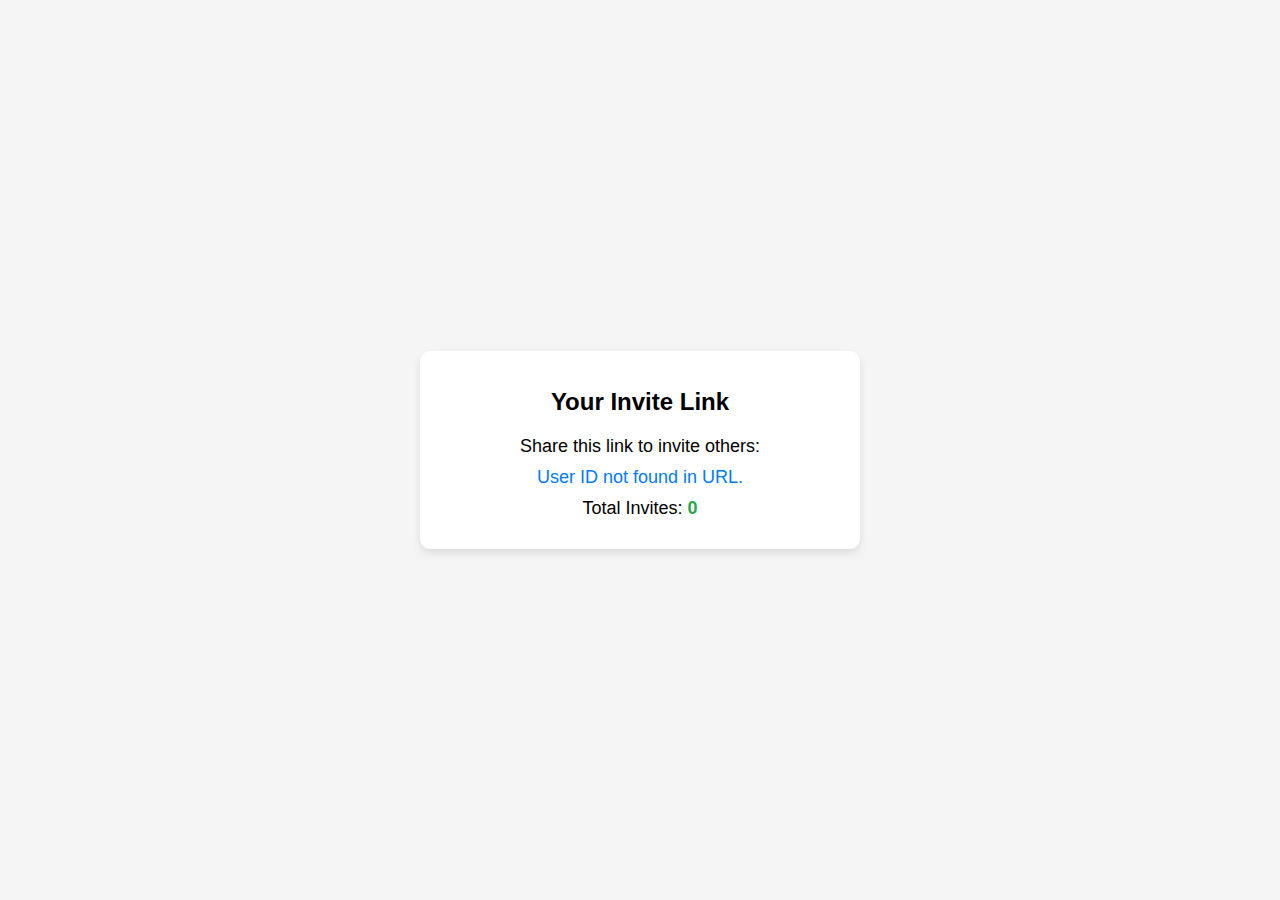
<file: link.html>
<!DOCTYPE html>
<html lang="en">
<head>
    <meta charset="UTF-8">
    <meta name="viewport" content="width=device-width, initial-scale=1.0">
    <title>Telegram Invite Link</title>
    <style>
        body {
            font-family: Arial, sans-serif;
            background-color: #f5f5f5;
            display: flex;
            justify-content: center;
            align-items: center;
            height: 100vh;
            margin: 0;
        }
        .container {
            background-color: #fff;
            padding: 20px;
            border-radius: 10px;
            box-shadow: 0 4px 8px rgba(0, 0, 0, 0.1);
            text-align: center;
            max-width: 400px;
            width: 100%;
        }
        h1 {
            font-size: 24px;
            margin-bottom: 20px;
        }
        p {
            font-size: 18px;
            margin: 10px 0;
        }
        #inviteLink {
            color: #007bff;
            text-decoration: none;
            word-break: break-all;
        }
        #inviteLink:hover {
            text-decoration: underline;
        }
        #inviteCount {
            font-weight: bold;
            color: #28a745;
        }
        .loader {
            border: 4px solid #f3f3f3;
            border-top: 4px solid #3498db;
            border-radius: 50%;
            width: 30px;
            height: 30px;
            animation: spin 1s linear infinite;
            margin: 20px auto;
        }
        @keyframes spin {
            0% { transform: rotate(0deg); }
            100% { transform: rotate(360deg); }
        }
    </style>
</head>
<body>
    <div class="container">
        <h1>Your Invite Link</h1>
        <p>Share this link to invite others:</p>
        <p id="inviteLink">Loading...</p>
        <p>Total Invites: <span id="inviteCount">0</span></p>
        <div id="loader" class="loader"></div>
    </div>

    <script>
        // Get the user ID from the URL query parameters
        const urlParams = new URLSearchParams(window.location.search);
        const userId = urlParams.get('userId');

        // Function to fetch user data from the backend
        const fetchUserData = async () => {
            try {
                const response = await fetch(`https://your-backend-url.com/user/${userId}`);
                if (!response.ok) {
                    throw new Error('Failed to fetch user data');
                }
                const data = await response.json();

                // Display the invite link and count
                document.getElementById('inviteLink').innerText = data.inviteLink;
                document.getElementById('inviteLink').href = data.inviteLink;
                document.getElementById('inviteCount').innerText = data.inviteCount;

                // Hide the loader
                document.getElementById('loader').style.display = 'none';
            } catch (error) {
                console.error('Error:', error);
                document.getElementById('inviteLink').innerText = 'Failed to load invite link.';
                document.getElementById('loader').style.display = 'none';
            }
        };

        // Fetch user data when the page loads
        if (userId) {
            fetchUserData();
        } else {
            document.getElementById('inviteLink').innerText = 'User ID not found in URL.';
            document.getElementById('loader').style.display = 'none';
        }
    </script>
</body>
</html>
</file>
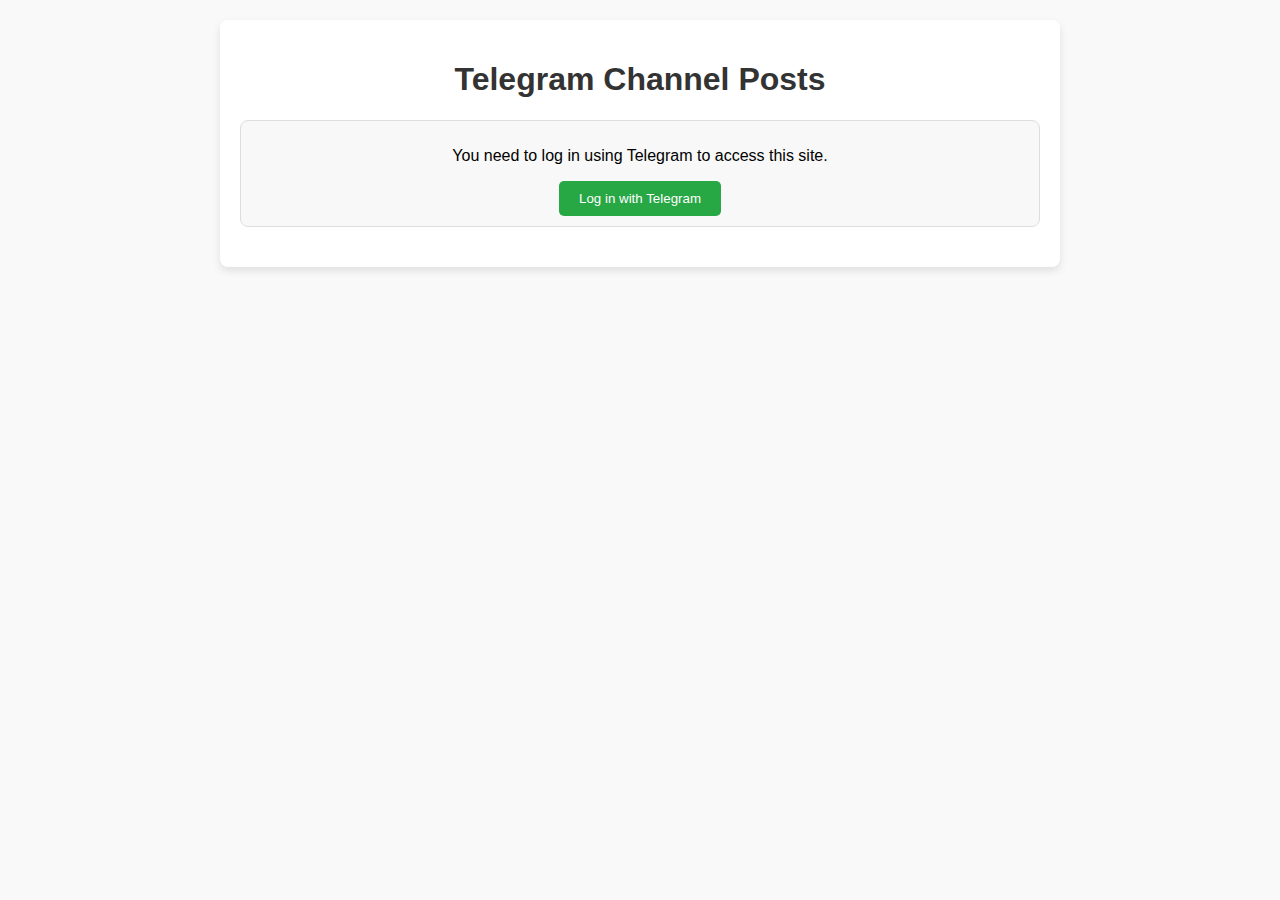
<file: web.html>
<!DOCTYPE html>
<html lang="en">
<head>
    <meta charset="UTF-8">
    <meta name="viewport" content="width=device-width, initial-scale=1.0">
    <title>Telegram Channel - Admin Post & Reactions</title>
    <style>
        body {
            font-family: Arial, sans-serif;
            background-color: #f9f9f9;
            margin: 0;
            padding: 0;
        }
        .container {
            max-width: 800px;
            margin: 20px auto;
            background: #fff;
            padding: 20px;
            border-radius: 8px;
            box-shadow: 0 4px 8px rgba(0, 0, 0, 0.1);
        }
        h1 {
            text-align: center;
            color: #333;
        }
        .admin-panel, .login-required {
            display: none;
            margin-bottom: 20px;
            padding: 10px;
            border: 1px solid #ddd;
            border-radius: 8px;
            background-color: #f8f8f8;
        }
        .admin-panel h2 {
            font-size: 18px;
            margin-bottom: 10px;
        }
        .admin-panel textarea {
            width: 100%;
            height: 80px;
            margin-bottom: 10px;
            padding: 10px;
            border: 1px solid #ddd;
            border-radius: 5px;
        }
        .admin-panel button {
            padding: 10px 20px;
            background-color: #007bff;
            color: white;
            border: none;
            border-radius: 5px;
            cursor: pointer;
        }
        .admin-panel button:hover {
            background-color: #0056b3;
        }
        .login-required {
            text-align: center;
        }
        .login-required button {
            padding: 10px 20px;
            background-color: #28a745;
            color: white;
            border: none;
            border-radius: 5px;
            cursor: pointer;
        }
        .login-required button:hover {
            background-color: #1e7e34;
        }
        .posts {
            margin-top: 20px;
        }
        .post {
            margin-bottom: 20px;
            padding: 15px;
            border: 1px solid #ddd;
            border-radius: 8px;
            background-color: #fafafa;
        }
        .post .content {
            font-size: 16px;
            margin-bottom: 15px;
        }
        .post .reactions {
            display: flex;
            gap: 10px;
            margin-bottom: 10px;
        }
        .reaction-btn {
            padding: 5px 10px;
            border: none;
            background-color: #e0e0e0;
            border-radius: 5px;
            cursor: pointer;
            font-size: 14px;
        }
        .reaction-btn:hover {
            background-color: #d6d6d6;
        }
        .comments {
            margin-top: 10px;
        }
        .comments input {
            width: calc(100% - 70px);
            padding: 10px;
            margin-bottom: 10px;
            border: 1px solid #ddd;
            border-radius: 5px;
        }
        .comments button {
            padding: 10px;
            background-color: #007bff;
            color: white;
            border: none;
            border-radius: 5px;
            cursor: pointer;
        }
        .comments button:hover {
            background-color: #0056b3;
        }
        .comment-list {
            margin-top: 10px;
        }
        .comment {
            background-color: #f2f2f2;
            padding: 10px;
            border-radius: 5px;
            margin-bottom: 5px;
        }
    </style>
</head>
<body>
    <div class="container">
        <h1>Telegram Channel Posts</h1>

        <!-- Login Required -->
        <div class="login-required">
            <p>You need to log in using Telegram to access this site.</p>
            <button onclick="telegramLogin()">Log in with Telegram</button>
        </div>

        <!-- Admin Panel -->
        <div class="admin-panel">
            <h2>Admin: Add a New Post</h2>
            <textarea id="adminPostContent" placeholder="Write your post here..."></textarea>
            <button onclick="addPost()">Add Post</button>
        </div>

        <!-- Posts Section -->
        <div id="posts" class="posts"></div>
    </div>

    <script>
        const adminIds = [123456789, 987654321]; // Replace with actual Telegram user IDs of admins
        let currentUserId = null;

        // Fetch posts from localStorage
        let posts = JSON.parse(localStorage.getItem('posts')) || [];

        // Function to handle Telegram login
        function telegramLogin() {
            // Simulating Telegram login
            const fakeTelegramUser = {
                id: prompt("Enter your Telegram ID (for testing):"), // For demo purposes, you enter the ID manually
                first_name: "Demo User",
            };

            currentUserId = parseInt(fakeTelegramUser.id);

            if (adminIds.includes(currentUserId)) {
                document.querySelector('.admin-panel').style.display = 'block';
            }

            document.querySelector('.login-required').style.display = 'none';
            renderPosts();
        }

        // Function to add a new post (Admin only)
        function addPost() {
            const postContent = document.getElementById("adminPostContent").value.trim();
            if (!postContent) {
                alert("Post content cannot be empty.");
                return;
            }

            // Create a new post object
            const post = {
                id: Date.now(),
                content: postContent,
                likes: 0,
                loves: 0,
                laughs: 0,
                comments: []
            };

            // Add to posts array
            posts.push(post);

            // Save posts to localStorage
            localStorage.setItem('posts', JSON.stringify(posts));

            // Clear the textarea
            document.getElementById("adminPostContent").value = "";

            // Re-render posts
            renderPosts();
        }

        // Function to render posts
        function renderPosts() {
            const postsContainer = document.getElementById("posts");
            postsContainer.innerHTML = "";

            posts.forEach(post => {
                const postElement = document.createElement("div");
                postElement.className = "post";
                postElement.innerHTML = `
                    <div class="content">${post.content}</div>
                    <div class="reactions">
                        <button class="reaction-btn" onclick="addReaction(${post.id}, 'likes')">👍 ${post.likes}</button>
                        <button class="reaction-btn" onclick="addReaction(${post.id}, 'loves')">❤️ ${post.loves}</button>
                        <button class="reaction-btn" onclick="addReaction(${post.id}, 'laughs')">😂 ${post.laughs}</button>
                    </div>
                    <div class="comments">
                        <input type="text" placeholder="Write a comment..." />
                        <button onclick="addComment(${post.id}, this)">Comment</button>
                        <div class="comment-list">
                            ${post.comments.map(comment => `<div class="comment">${comment}</div>`).join("")}
                        </div>
                    </div>
                `;
                postsContainer.appendChild(postElement);
            });
        }

        // Function to add a reaction
        function addReaction(postId, type) {
            const post = posts.find(p => p.id === postId);
            if (post) {
                post[type]++;
                localStorage.setItem('posts', JSON.stringify(posts));
                renderPosts();
            }
        }

        // Function to add a comment
        function addComment(postId, button) {
            const input = button.previousElementSibling;
            const commentText = input.value.trim();

            if (!commentText) {
                alert("Comment cannot be empty.");
                return;
            }

            const post = posts.find(p => p.id === postId);
            if (post) {
                post.comments.push(commentText);
                localStorage.setItem('posts', JSON.stringify(posts));
                renderPosts();
            }
        }

        // Check if the user is logged in
        document.addEventListener("DOMContentLoaded", function () {
            const loginRequired = document.querySelector('.login-required');
            const adminPanel = document.querySelector('.admin-panel');

            if (!currentUserId) {
                loginRequired.style.display = 'block';
            } else if (adminIds.includes(currentUserId)) {
                adminPanel.style.display = 'block';
            }

            renderPosts();
        });
    </script>
</body>
</html>
</file>
